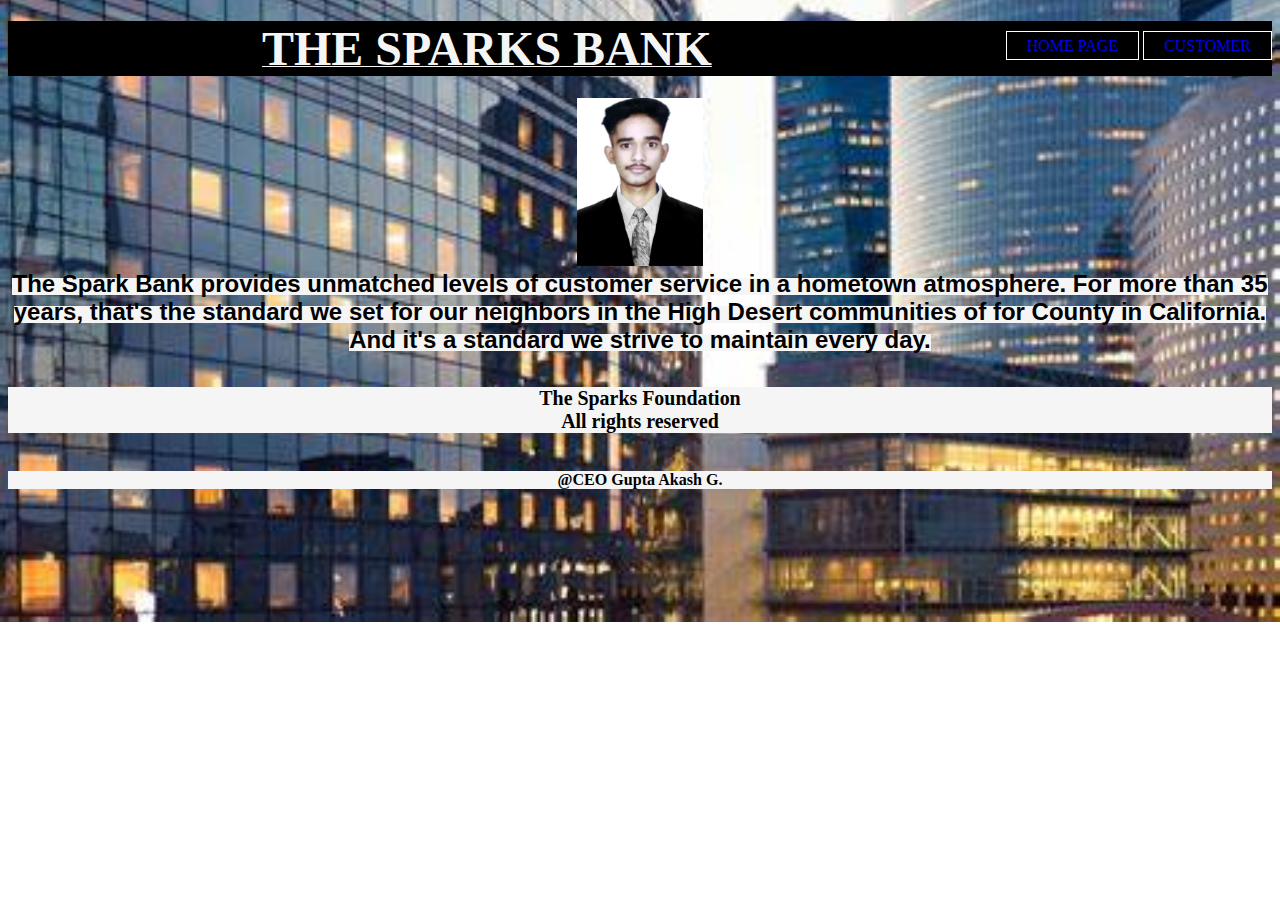
<file: about.html>
<!DOCTYPE html>
<html>
    <head>
        <title>
            About Page
        </title>
        <style>
            body {
            background-image: url('background2.jpg');
			background-repeat: no-repeat;
			background-size: cover;
            background-position: center;
            }
        p1{
            font:small-caption;
            font-style: inherit;
            background-color:whitesmoke;

            
        }
        h4{
            
            text-decoration-line: underline;
             color:whitesmoke;
             text-align: center;
             background-color: black;
             
        
        }
        ul{
            float: right;
            list-style-type: none;
        }
        ul li{
            display:inline-block
        
        } 
        ul li a{
            text-decoration: none;
            text-transform:uppercase ;
            padding: 5px 20px;
            border: 1px solid #fff;
            background-color:rgba(255, 255, 255, 0.789)(255, 255, 255, 0.879) ;
        }
        ul li a:hover{
           
            color: white;
        }
        h5, h6{
            
            font-style: inherit;
            background-color:whitesmoke;

        
        }
        </style>
    </head>
    <body>
       <ul>
        <li><a href="index.html">Home Page</a></li>
        <li><a href="customer.html">Customer</a></li> 
         

       </ul>
        
<body >
        
    <p><center>
        <h4>
        <b><font size= 7pts>THE SPARKS BANK</font><b></h4> 
          
        </font>
            
           <img src="p3.jpeg"  width="10%" ></center> 

    <center>
        <p1>
            <b>
                <font size= 5pts color=black> The Spark Bank provides unmatched levels of customer service in a hometown atmosphere. For more than 35 years, that's the standard we set for our neighbors in the High Desert communities of for County in  California. And it's a standard we strive to maintain every day.

                </b>
            </center>
            </p1>
        <footer>
            <center>
        <h5>
          <b>The Sparks Foundation</b>  
            <br/>
           <b> All rights reserved</b>
        </h5>
        <h6 class="info"><b> @CEO  Gupta Akash G. </b>
        </h6></center> 
    </footer>
    
    </body>
</html>
</file>
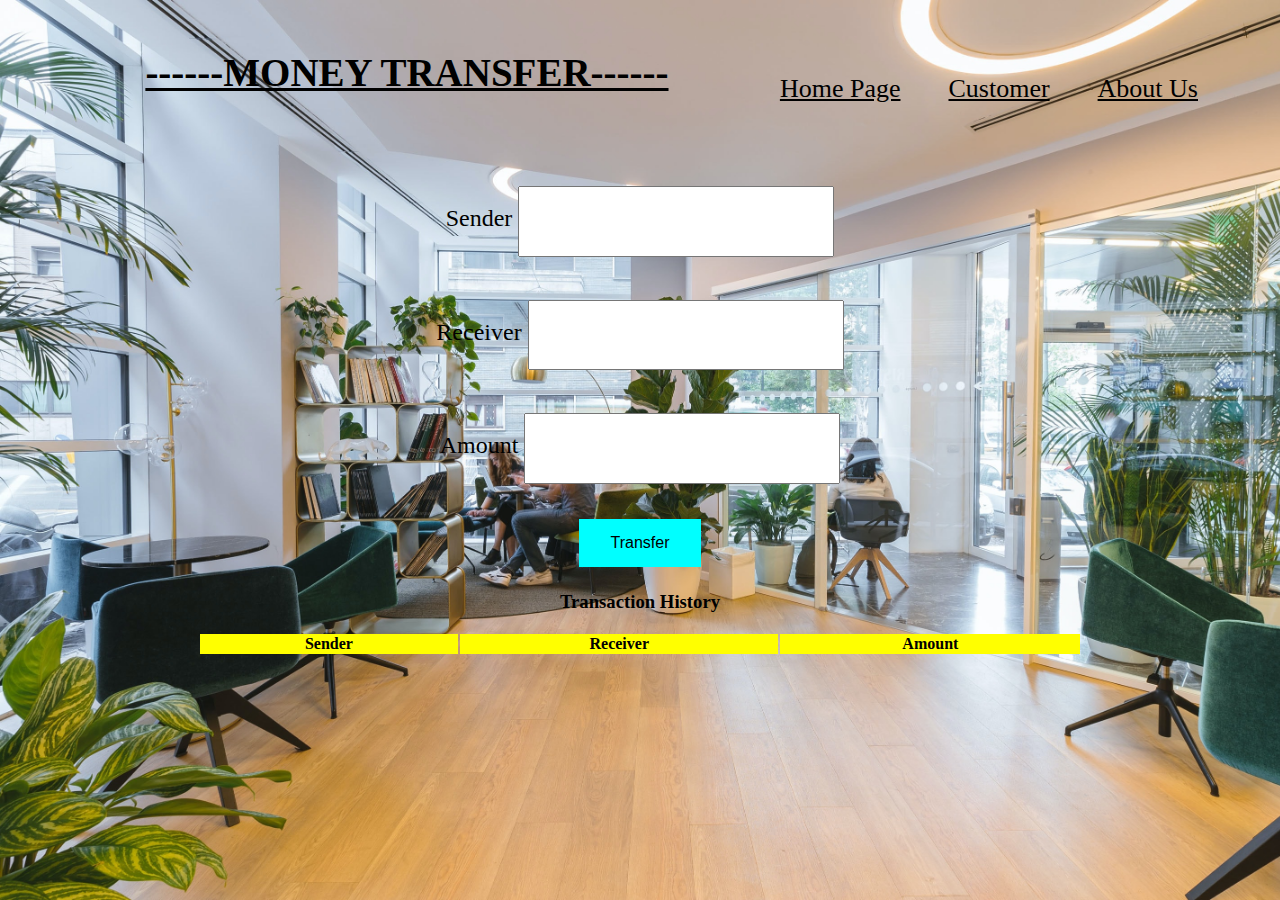
<file: transcation.html>
<html>
<head>

  <title>Transaction History</title>

  <script>
    function display()
    {
      document.getElementById("displayarea").innerHTML = document.getElementById("fname").value; 
      document.getElementById("fname").value = "";
      document.getElementById("displayarea1").innerHTML = document.getElementById("lname").value; 
      document.getElementById("lname").value = "";
      document.getElementById("displayarea2").innerHTML = document.getElementById("amount").value; 
      document.getElementById("amount").value = "";

    }
  </script>
  <style>
    body {
    
    background-image:url(background.jpg);
    background-color:none;
	background-repeat: no-repeat;
		 background-size:cover;
  
    }
    input[type=button]{
    border:none;
    color:black;
    padding: 15px 32px;
    text-align: center;
    display: inline-block;
    font-size: 16px;
    background-color:aqua;
    }
    input.intro{
    width: 25%;
    height: 8%;
    padding: 15px 20px;
    margin: 8px 0;
    }
    form{
    display: block;
    box-sizing: border-box;
    box-shadow: #111;
    font-size:x-large;
    color:black;
    }
    body {
    text-align: center;
    }
    table{
    width: 70%;
    } 
    ul{
    list-style-type: none;
    font-size: 26px;
    margin: 50px;
    padding: 0;
    overflow: hidden;
    }
    li {
    display: inline;
    float: right;
    }
    li a{
    display: block;
    color: black;
    text-align: center;
    padding: 24px;
    }
   li a:hover {
    background-color:skyblue;
    }
    h2{
        margin: 0;
        padding: 0;
        box-sizing: border-box;
        display: flex;
        justify-content: center;
        color:black;
        text-transform: uppercase;
        font-family: 'Lucida Sans', 'Lucida Sans Regular';
        
     
    }
    
    
  </style>
</head>
<body>

  <ul>
    <li><a href="about.html">About Us</a></li>
    <li><a href="customer.html">Customer</a></li> 
    <li><a href="index.html">Home Page</a></li>
    
    <h2>------Money Transfer------</h2>
    
    
    


  </ul>
  <form name="form1" id="form1">
    Sender
    <input type="email"  class="intro"name="fname" id="fname"><br><br>
    Receiver
    <input type="email"class="intro" name="lname" id="lname"><br><br>
    Amount
    <input type="number" class="intro" name="amount" id="amount"><br><br>
    <input type="button" value="Transfer" name="submit" id="submit" onClick="display()"></td>
  </form>
  <style>
    h2,h3 span {
        text-decoration: underline;
    
    }
  </style>
  <center>
   <h3>Transaction History</h3>
  </center>
  <table width="400px" align="center" border=0> 
    <tr style="background-color:yellow;">
      <td align="center"><b>Sender</b></td>
      <td align="center"><b>Receiver</b></td>
      <td align="center"><b>Amount</b></td>
    </tr> 
    <tr>
      <td align="center"><div id="displayarea"></div></td>
      <td align="center"><div id="displayarea1"></div></td>
      <td align="center"><div id="displayarea2"></div></td>
    </tr>
  </table>
</body>
</html>
</file>
